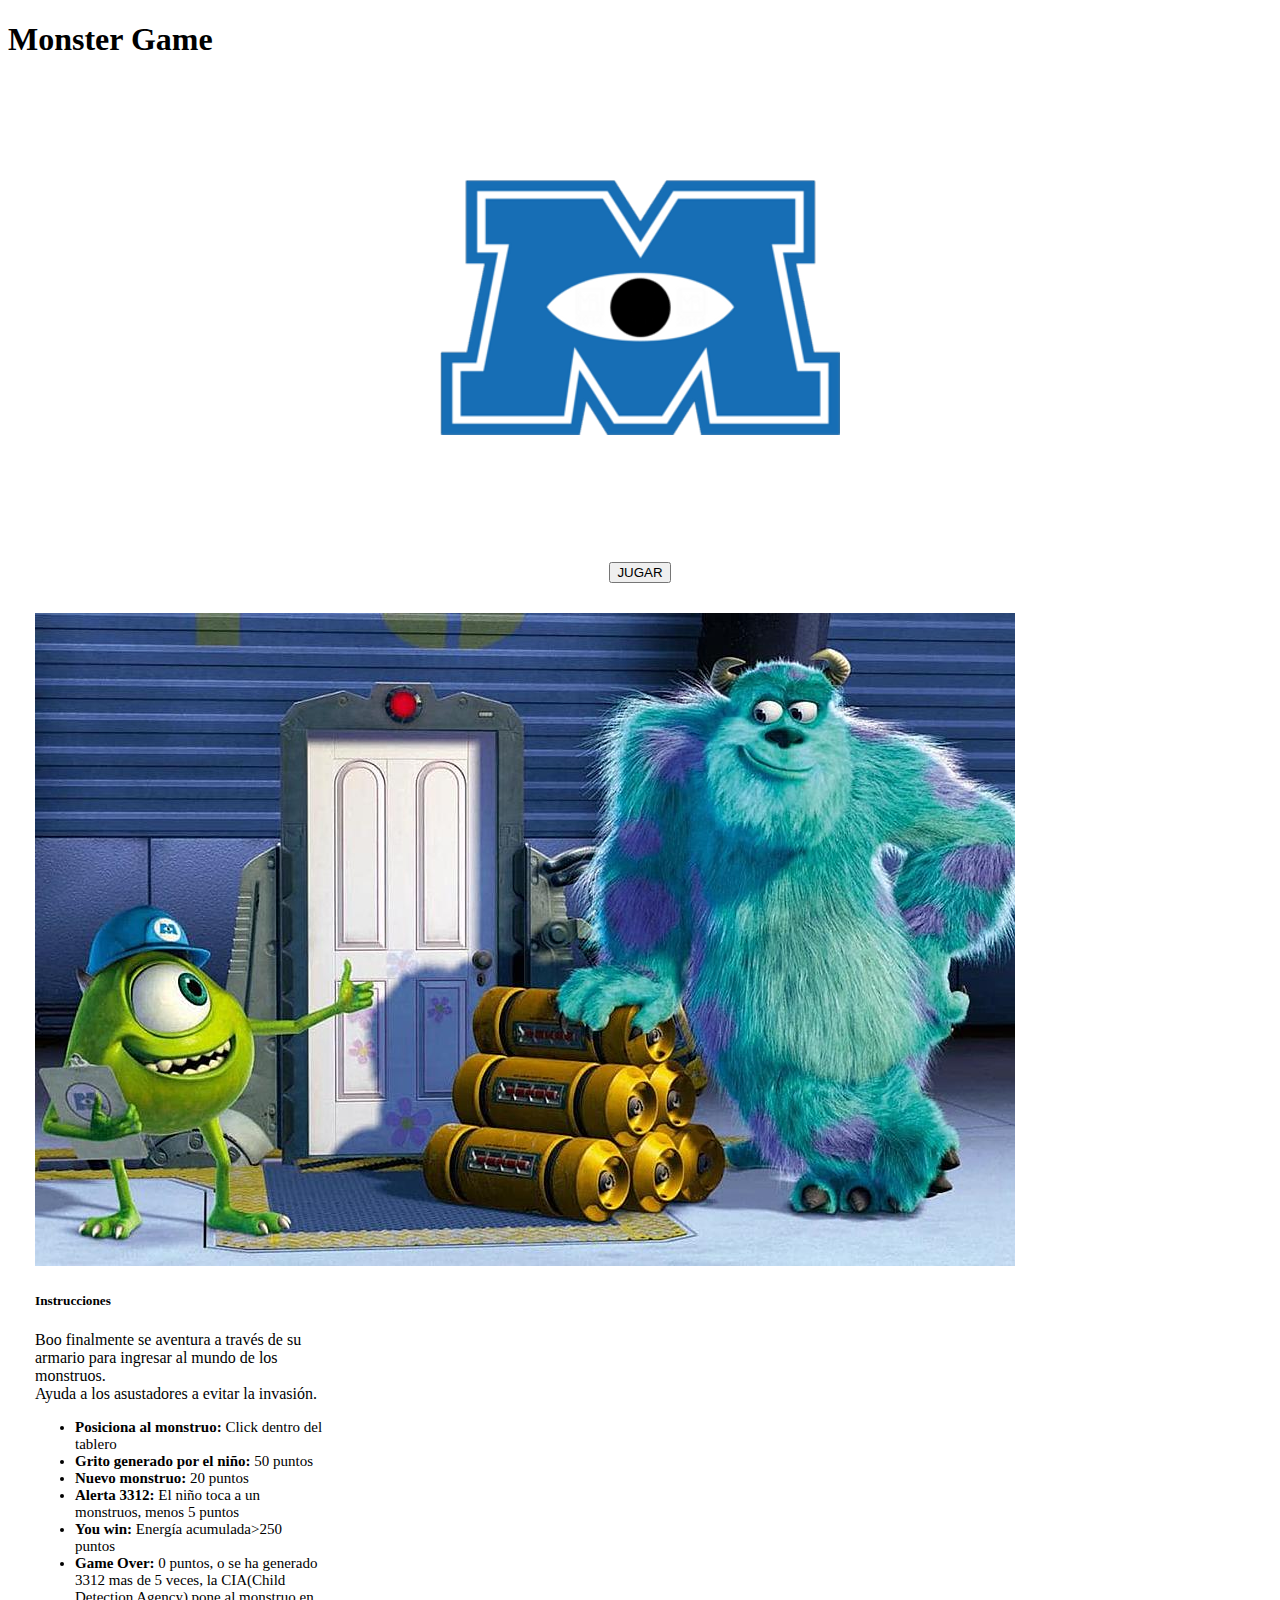
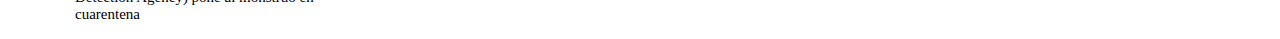
<file: index.html>
<!DOCTYPE html>
<html lang="en">
  <head>
    <meta charset="UTF-8" />
    <meta http-equiv="X-UA-Compatible" content="IE=edge" />
    <meta name="viewport" content="width=device-width, initial-scale=1.0" />
    <title>Monster Game</title>
    <link
      href="https://cdn.jsdelivr.net/npm/bootstrap@5.1.3/dist/css/bootstrap.min.css"
      rel="stylesheet"
      integrity="sha384-1BmE4kWBq78iYhFldvKuhfTAU6auU8tT94WrHftjDbrCEXSU1oBoqyl2QvZ6jIW3"
      crossorigin="anonymous"
    />
    <link rel="stylesheet" href="style.css" />
  </head>
  <body>
    <div class="container">
      <h1>Monster Game</h1>
      <div style="text-align: center; margin: 50px 0px">
        <img
          src="../images/logo-game.png"
          alt="monster inc Game"
          class="logo"
        />
      </div>
      <button
        type="button"
        class="btn btn-primary btn-lg"
        id="start-game-button"
      >
        JUGAR
      </button>

      <div class="story">
          <div class="card" style="width: 18rem">
            <img
              src="/images/monsters-inc.jpg"
              class="card-img-top"
              alt="monsters-inc"
            />
            <div class="card-body">
              <h5 class="card-title">Instrucciones</h5>
              <p class="card-text">
                Boo finalmente se aventura a través de su armario para ingresar al mundo de los monstruos.
                <br>
                Ayuda a los asustadores a evitar la invasión.
                <ul class="list-group list-group-flush">
                  <li class="list-group-item"> <b>Posiciona al monstruo:</b> Click dentro del tablero </li>
                  <li class="list-group-item"><b> Grito generado por el niño:</b> 50 puntos</li>
                  <li class="list-group-item"> <b>Nuevo monstruo:</b> 20 puntos</li>
                  <li class="list-group-item"> <b>Alerta 3312:</b> El niño toca a un monstruos, menos 5 puntos</li>
                  <li class="list-group-item"> <b>You win:</b> Energía acumulada>250 puntos </li>
                    <li class="list-group-item"> <b>Game Over:</b> 0 puntos, o se ha generado 3312 mas de 5 veces, la CIA(Child Detection Agency) pone al monstruo en cuarentena </li>
                </ul>
              </p>
            </div>
          </div>
      </div>
      <canvas id="section-canvas" width="1200" height="800" ></canvas>
    </div>
    <script src="canvas.js"></script>
  </body>
</html>
</file>
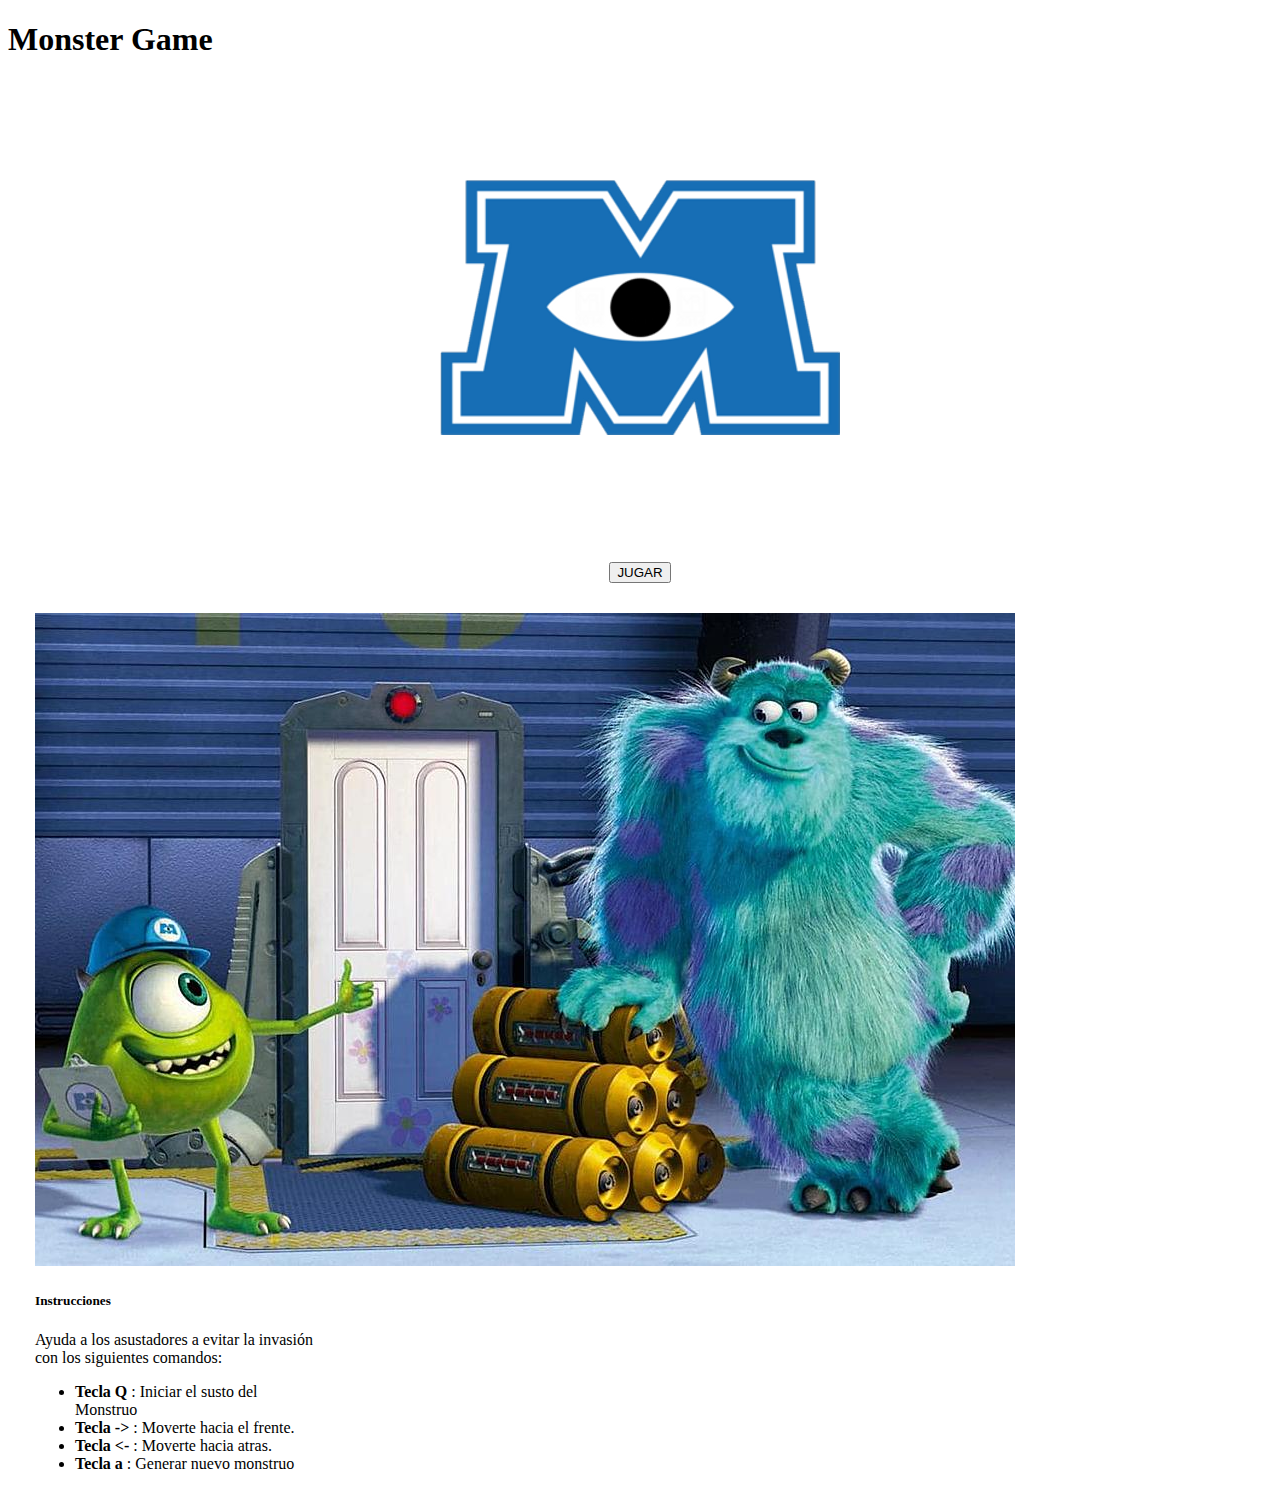
<file: src/index.html>
<!DOCTYPE html>
<html lang="en">
  <head>
    <meta charset="UTF-8" />
    <meta http-equiv="X-UA-Compatible" content="IE=edge" />
    <meta name="viewport" content="width=device-width, initial-scale=1.0" />
    <title>Monster Game</title>
    <link
      href="https://cdn.jsdelivr.net/npm/bootstrap@5.1.3/dist/css/bootstrap.min.css"
      rel="stylesheet"
      integrity="sha384-1BmE4kWBq78iYhFldvKuhfTAU6auU8tT94WrHftjDbrCEXSU1oBoqyl2QvZ6jIW3"
      crossorigin="anonymous"
    />
    <link rel="stylesheet" href="style.css" />
  </head>
  <body>
    <div class="container">
      <h1>Monster Game</h1>
      <div style="text-align: center; margin: 50px 0px">
        <img
          src="../images/logo-game.png"
          alt="monster inc Game"
          class="logo"
        />
      </div>
      <button
        type="button"
        class="btn btn-primary btn-lg"
        id="start-game-button"
      >
        JUGAR
      </button>

      <div class="story">
          <div class="card" style="width: 18rem">
            <img
              src="/images/monsters-inc.jpg"
              class="card-img-top"
              alt="..."
            />
            <div class="card-body">
              <h5 class="card-title">Instrucciones</h5>
              <p class="card-text">
                Ayuda a los asustadores a evitar la invasión con los siguientes
                comandos:
                <ul class="list-group list-group-flush">
                  <li class="list-group-item"> <b>Tecla Q</b> : Iniciar el susto del Monstruo </li>
                  <li class="list-group-item"><b>Tecla -></b> : Moverte hacia el frente. </li>
                  <li class="list-group-item"> <b>Tecla <-</b> : Moverte hacia atras.</li>
                    <li class="list-group-item"> <b>Tecla a</b> : Generar nuevo monstruo</li>
                </ul>
              </p>
            </div>
          </div>
      </div>
      <canvas id="section-canvas" width="1200" height="800" ></canvas>
    </div>
    <script src="javascript/canvas.js"></script>
  </body>
</html>
</file>
<file: style.css>
body {
  background-image: url("https://i.pinimg.com/originals/c5/a1/be/c5a1be078020956ea40f933fef73d0c0.jpg");
  background-repeat: no-repeat;
  background-position: 0 0;
  background-size: cover;
}
canvas {
  display: flex;
  margin: 0 auto;
}
#start-game-button {
  text-align: center;
  display: flex;
  margin: 0 auto 30px;
}
.story {
  display: flex;
  margin: 0 auto;
  justify-content: center;
  position: absolute;
  left: 35px;
}
.list-group-item {
  font-size: 15px;
}
</file>
<file: src/style.css>
body {
  background-image: url("https://i.pinimg.com/originals/c5/a1/be/c5a1be078020956ea40f933fef73d0c0.jpg");
  background-repeat: no-repeat;
  background-position: 0 0;
  background-size: cover;
}
canvas {
  display: flex;
  margin: 0 auto;
}
#start-game-button {
  text-align: center;
  display: flex;
  margin: 0 auto 30px;
}
.story {
  display: flex;
  margin: 0 auto;
  justify-content: center;
  position: absolute;
  left: 35px;
}
</file>
